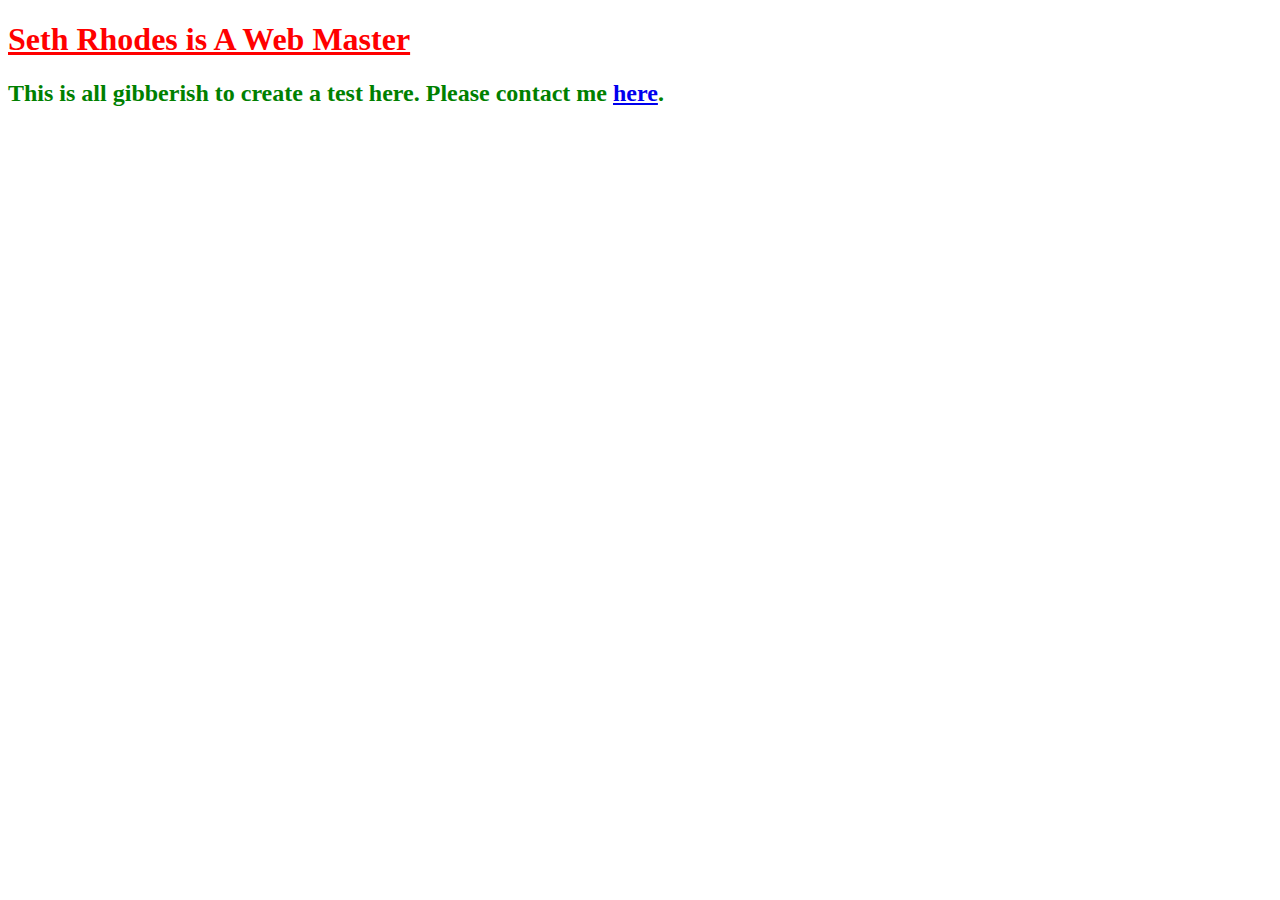
<file: test_1/index.html>
<!DOCTYPE html>
<html>
<head>
	<link rel="stylesheet" type="text/css" href="css2/style2.css">
</head>
<body>
	<h1>Seth Rhodes is A Web Master</h1>
	<h2>This is all gibberish to create a test here. Please contact me <a href="sethdrhodes@gmail.? subject=hello, awesome!">here</a>.</h2>
</body>
</html>
</file>
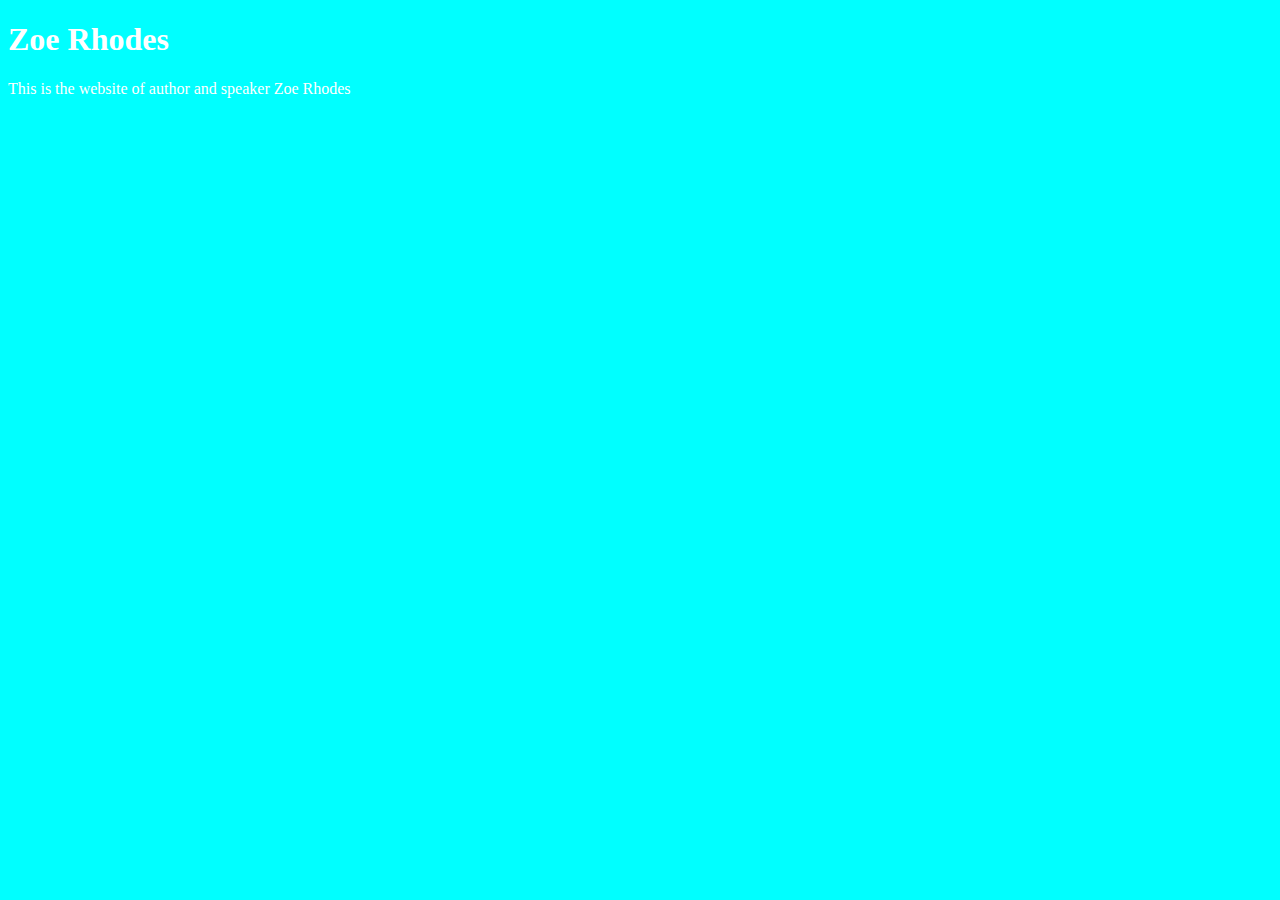
<file: unit_1/index.html>
<!DOCTYPE html>
<html>
<head>
	<title></title>
	<link rel="stylesheet" type="text/css" href="Css/style.css">
</head>
<body>
	<h1>Zoe Rhodes</h1>
	<p>This is the website of author and speaker Zoe Rhodes</p>
</body>
</html>
</file>
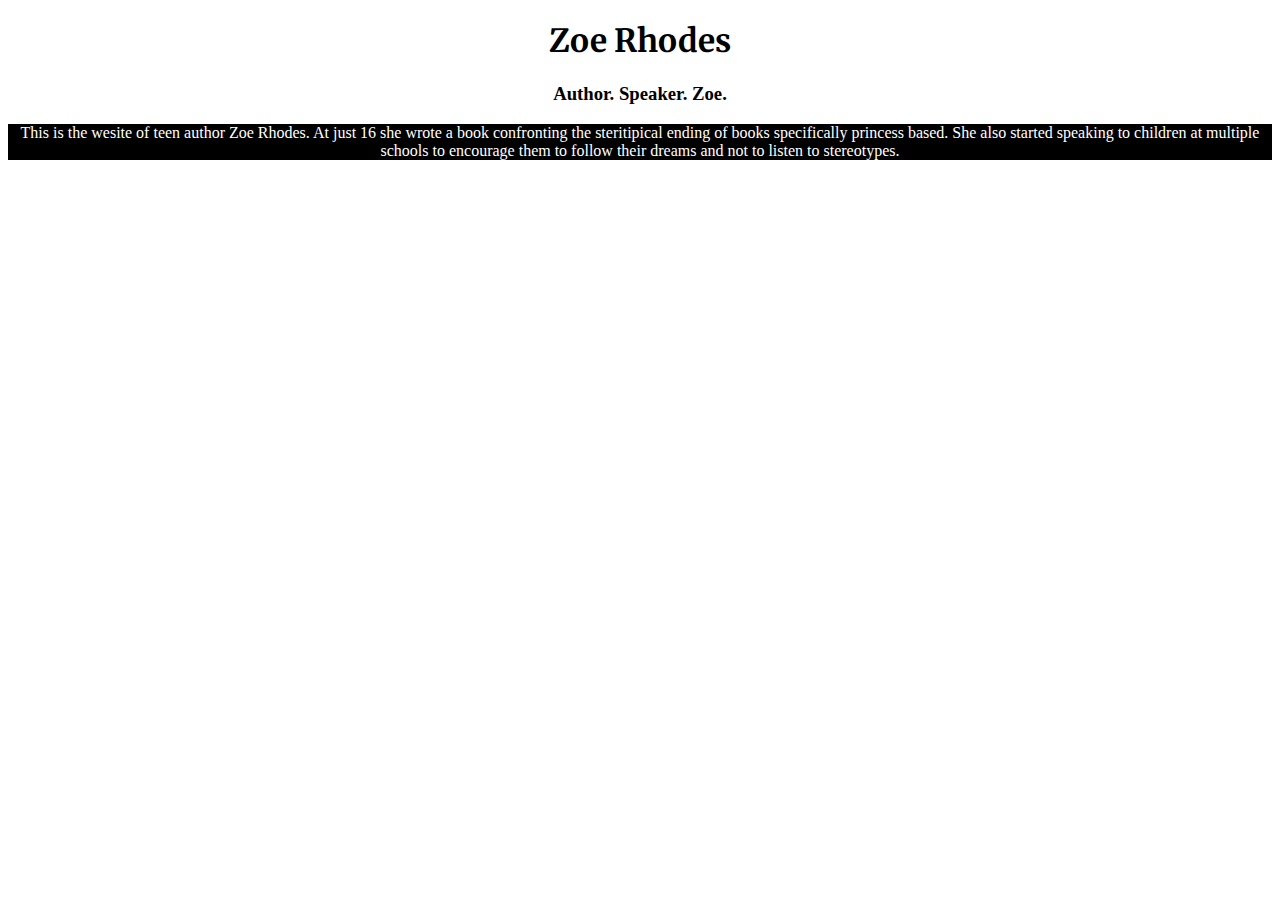
<file: unit_4/index.html>
<!DOCTYPE html>
<html>
<head>
	<title></title>
	<link rel="stylesheet" type="text/css" href="css/style.css">
</head>
<body>
	<h1>Zoe Rhodes</h1>
	<h3>Author. Speaker. Zoe.</h3>
	<p>This is the wesite of teen author Zoe Rhodes. At just 16 she wrote a book confronting the steritipical ending of books specifically princess based. She also started speaking to children at multiple schools to encourage them to follow their dreams and not to listen to stereotypes.</p>
</body>
</html>
</file>
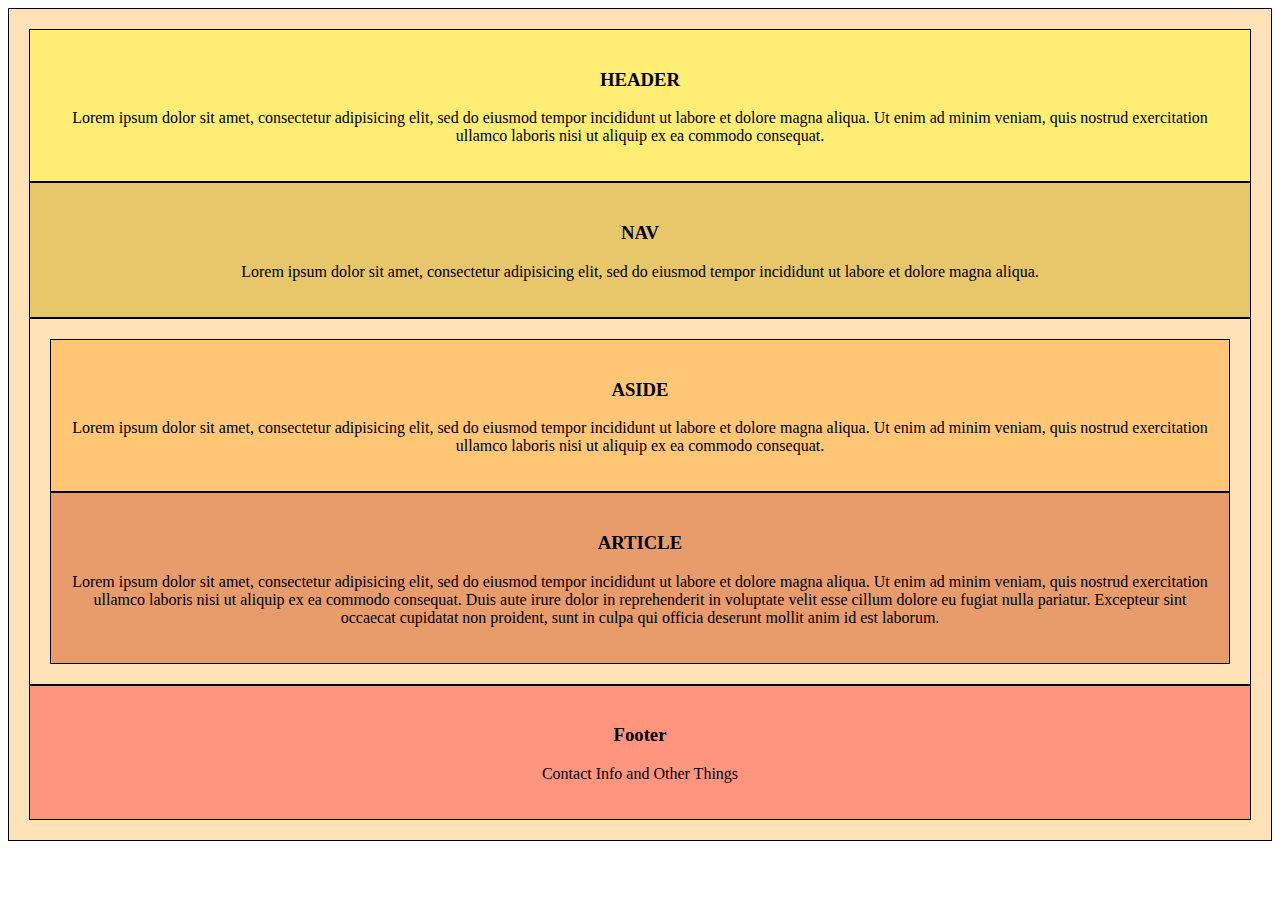
<file: unit_5/index.html>
<!Doctype html>
<html>
<head>
	<link rel="stylesheet" type="text/css" href="css/style.css">
</head>
<body>
	<div class="wrapper">
	<header>
		<h3>HEADER</h3>
		<p>Lorem ipsum dolor sit amet, consectetur adipisicing elit, sed do eiusmod
	tempor incididunt ut labore et dolore magna aliqua. Ut enim ad minim veniam,
	quis nostrud exercitation ullamco laboris nisi ut aliquip ex ea commodo
	consequat. 
	</p>
	</header>
	<nav>
		<h3>NAV</h3>
		<p>Lorem ipsum dolor sit amet, consectetur adipisicing elit, sed do eiusmod
		tempor incididunt ut labore et dolore magna aliqua. 
		</p>
	</nav>
	<section id="one">
		<aside class="description">
			<h3>ASIDE</h3>
			<p>Lorem ipsum dolor sit amet, consectetur adipisicing elit, sed do eiusmod
			tempor incididunt ut labore et dolore magna aliqua. Ut enim ad minim veniam,
			quis nostrud exercitation ullamco laboris nisi ut aliquip ex ea commodo
			consequat.</p>
		</aside>
		<article class="decription">
			<h3>ARTICLE</h3>
			<p>Lorem ipsum dolor sit amet, consectetur adipisicing elit, sed do eiusmod
			tempor incididunt ut labore et dolore magna aliqua. Ut enim ad minim veniam,
			quis nostrud exercitation ullamco laboris nisi ut aliquip ex ea commodo
			consequat. Duis aute irure dolor in reprehenderit in voluptate velit esse
			cillum dolore eu fugiat nulla pariatur. Excepteur sint occaecat cupidatat non
			proident, sunt in culpa qui officia deserunt mollit anim id est laborum.</p>
		</article>
	</section>
	<footer>
		<h3>Footer</h3>
		<P>Contact Info and Other Things</P>
	</footer>
</div>
</body>
</file>
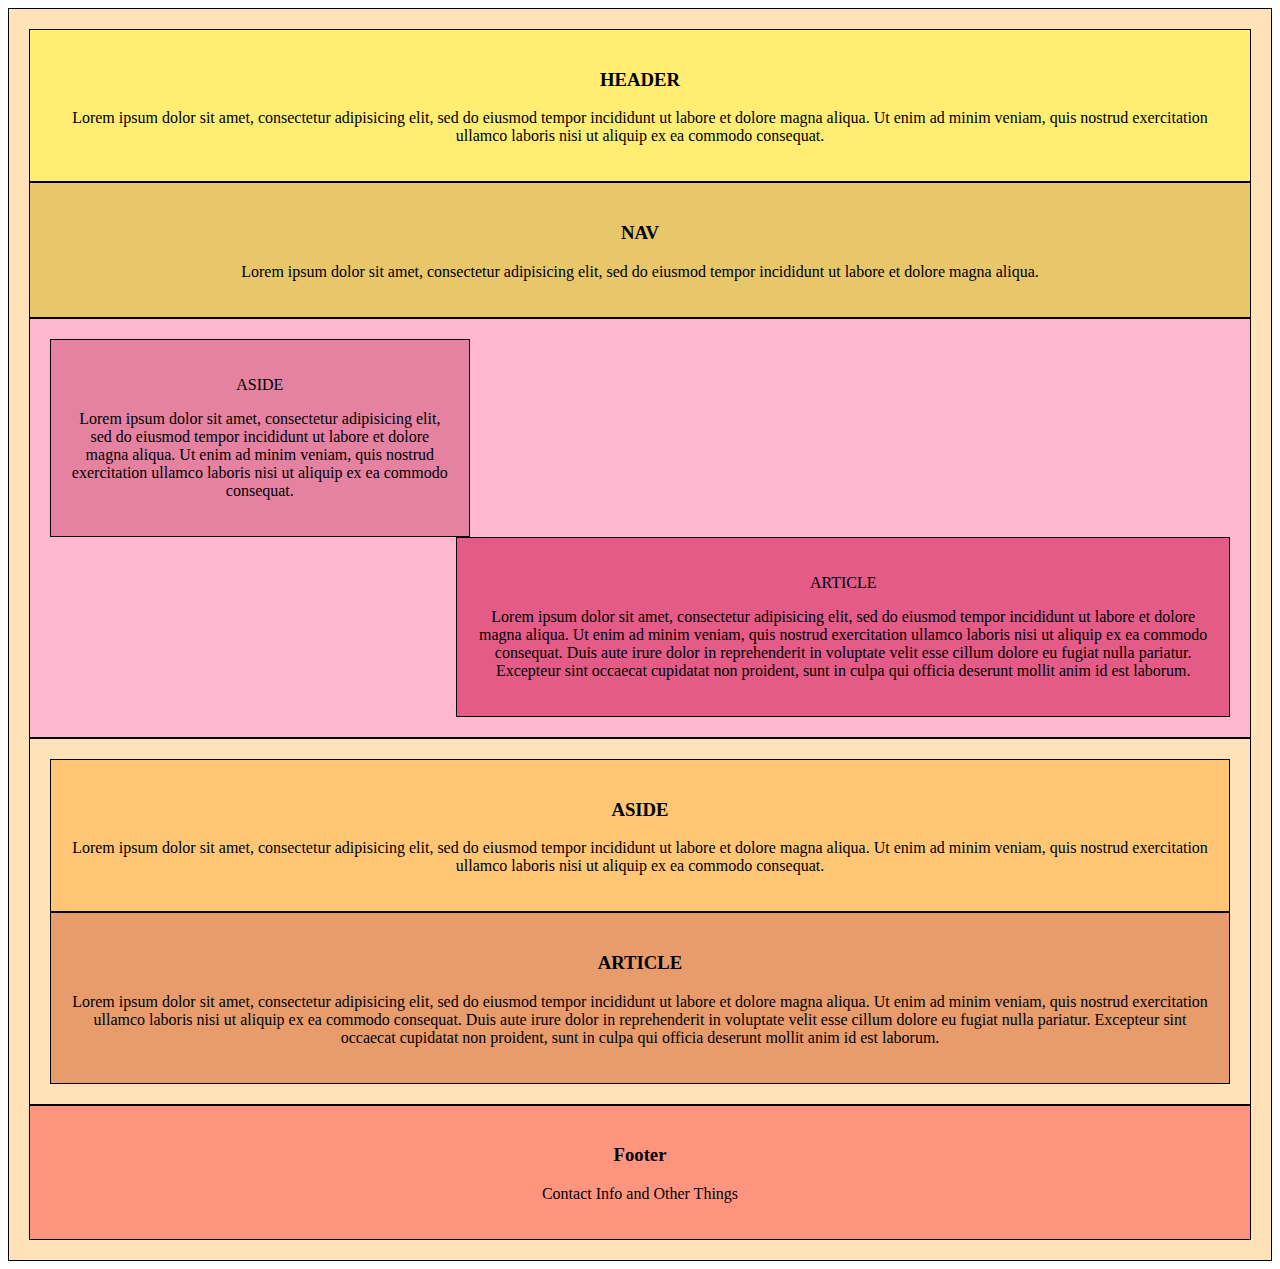
<file: unit_6/index.html>
<!Doctype html>
<html>
<head>
	<link rel="stylesheet" type="text/css" href="css/style.css">
</head>
<body>
	<div class="wrapper">
	<header>
		<h3>HEADER</h3>
		<p>Lorem ipsum dolor sit amet, consectetur adipisicing elit, sed do eiusmod
	tempor incididunt ut labore et dolore magna aliqua. Ut enim ad minim veniam,
	quis nostrud exercitation ullamco laboris nisi ut aliquip ex ea commodo
	consequat. 
	</p>
	</header>
	<nav>
		<h3>NAV</h3>
		<p>Lorem ipsum dolor sit amet, consectetur adipisicing elit, sed do eiusmod
		tempor incididunt ut labore et dolore magna aliqua. 
		</p>
	</nav>
	<section id="two_column" class="clearfix">
    <aside id="left">
        <p>ASIDE<p>
        <p>Lorem ipsum dolor sit amet, consectetur adipisicing elit, sed do eiusmod
        tempor incididunt ut labore et dolore magna aliqua. Ut enim ad minim veniam,
        quis nostrud exercitation ullamco laboris nisi ut aliquip ex ea commodo
        consequat.</p>
    </aside>
    <article id="right">
        <p>ARTICLE</p>
        <p>Lorem ipsum dolor sit amet, consectetur adipisicing elit, sed do eiusmod
        tempor incididunt ut labore et dolore magna aliqua. Ut enim ad minim veniam,
        quis nostrud exercitation ullamco laboris nisi ut aliquip ex ea commodo
        consequat. Duis aute irure dolor in reprehenderit in voluptate velit esse
        cillum dolore eu fugiat nulla pariatur. Excepteur sint occaecat cupidatat non
        proident, sunt in culpa qui officia deserunt mollit anim id est laborum.</p>   
    </article>
</section>
	<section id="one">
		<aside class="description">
			<h3>ASIDE</h3>
			<p>Lorem ipsum dolor sit amet, consectetur adipisicing elit, sed do eiusmod
			tempor incididunt ut labore et dolore magna aliqua. Ut enim ad minim veniam,
			quis nostrud exercitation ullamco laboris nisi ut aliquip ex ea commodo
			consequat.</p>
		</aside>
		<article class="decription">
			<h3>ARTICLE</h3>
			<p>Lorem ipsum dolor sit amet, consectetur adipisicing elit, sed do eiusmod
			tempor incididunt ut labore et dolore magna aliqua. Ut enim ad minim veniam,
			quis nostrud exercitation ullamco laboris nisi ut aliquip ex ea commodo
			consequat. Duis aute irure dolor in reprehenderit in voluptate velit esse
			cillum dolore eu fugiat nulla pariatur. Excepteur sint occaecat cupidatat non
			proident, sunt in culpa qui officia deserunt mollit anim id est laborum.</p>
		</article>
	</section>
	<footer>
		<h3>Footer</h3>
		<P>Contact Info and Other Things</P>
	</footer>
</div>
</body>
</file>
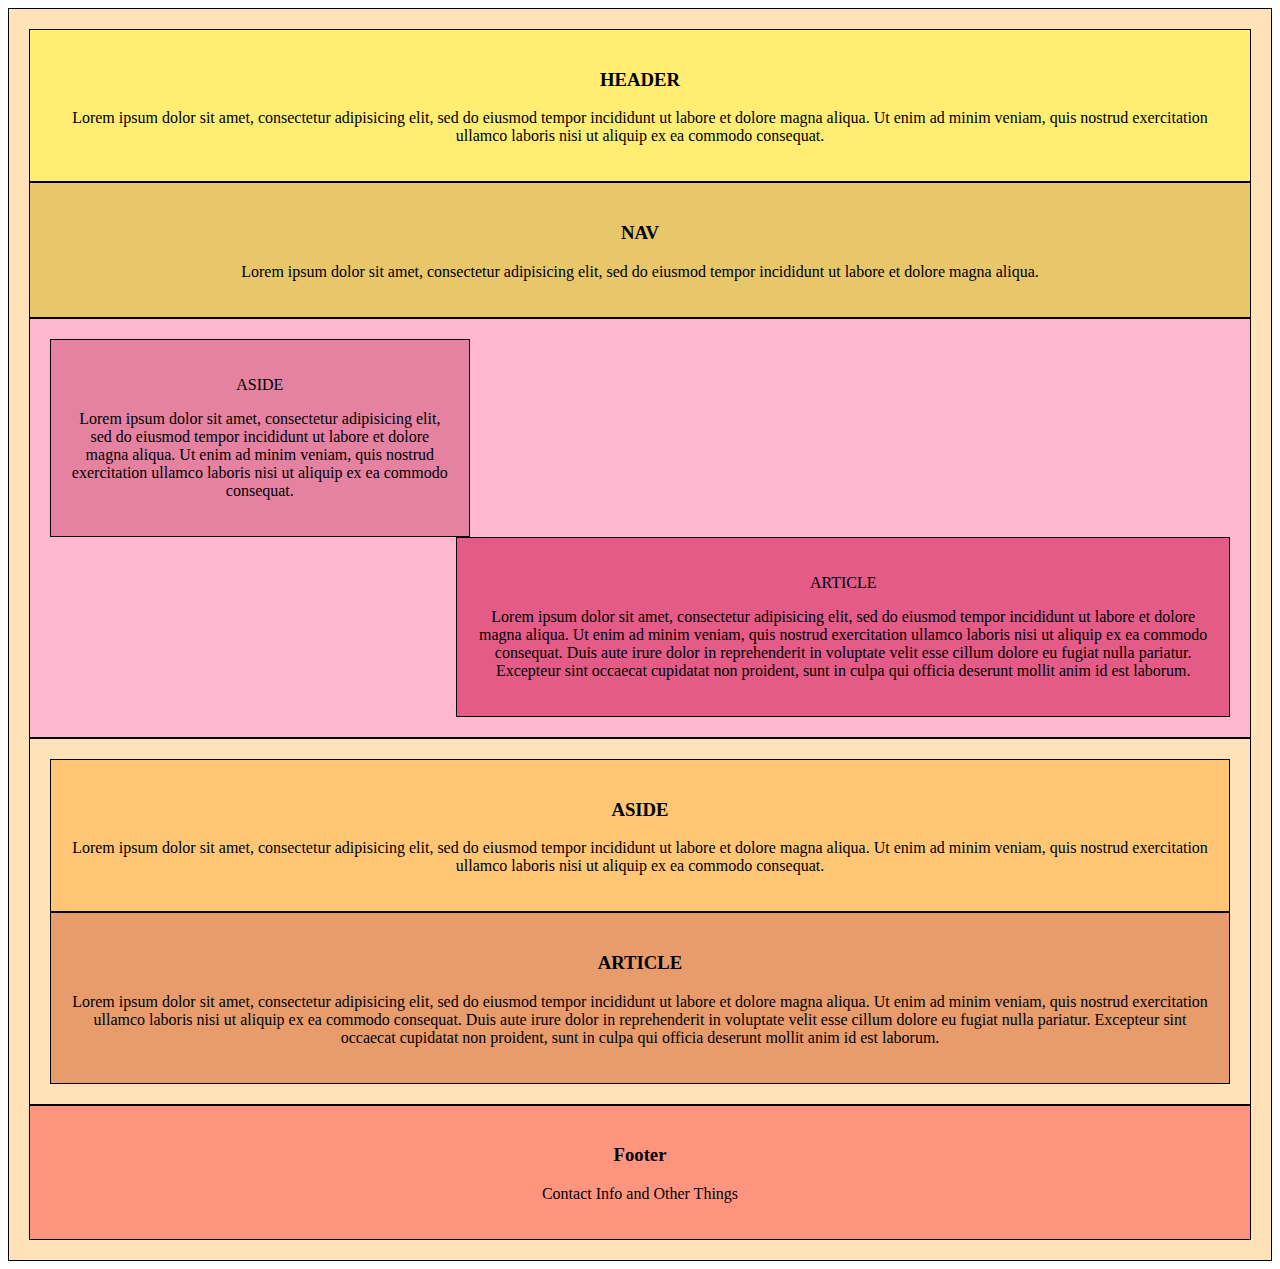
<file: unit_8/index.html>
<!Doctype html>
<html>
<head>
	<link rel="stylesheet" type="text/css" href="css/style.css">
	<meta name="viewport" content="width=device-width, initial-scale=1">
</head>
<body>
	<div class="wrapper">
	<header>
		<h3>HEADER</h3>
		<p>Lorem ipsum dolor sit amet, consectetur adipisicing elit, sed do eiusmod
	tempor incididunt ut labore et dolore magna aliqua. Ut enim ad minim veniam,
	quis nostrud exercitation ullamco laboris nisi ut aliquip ex ea commodo
	consequat. 
	</p>
	</header>
	<nav>
		<h3>NAV</h3>
		<p>Lorem ipsum dolor sit amet, consectetur adipisicing elit, sed do eiusmod
		tempor incididunt ut labore et dolore magna aliqua. 
		</p>
	</nav>
	<section id="two_column" class="clearfix">
    <aside id="left">
        <p>ASIDE<p>
        <p>Lorem ipsum dolor sit amet, consectetur adipisicing elit, sed do eiusmod
        tempor incididunt ut labore et dolore magna aliqua. Ut enim ad minim veniam,
        quis nostrud exercitation ullamco laboris nisi ut aliquip ex ea commodo
        consequat.</p>
    </aside>
    <article id="right">
        <p>ARTICLE</p>
        <p>Lorem ipsum dolor sit amet, consectetur adipisicing elit, sed do eiusmod
        tempor incididunt ut labore et dolore magna aliqua. Ut enim ad minim veniam,
        quis nostrud exercitation ullamco laboris nisi ut aliquip ex ea commodo
        consequat. Duis aute irure dolor in reprehenderit in voluptate velit esse
        cillum dolore eu fugiat nulla pariatur. Excepteur sint occaecat cupidatat non
        proident, sunt in culpa qui officia deserunt mollit anim id est laborum.</p>   
    </article>
</section>
	<section id="one">
		<aside class="description">
			<h3>ASIDE</h3>
			<p>Lorem ipsum dolor sit amet, consectetur adipisicing elit, sed do eiusmod
			tempor incididunt ut labore et dolore magna aliqua. Ut enim ad minim veniam,
			quis nostrud exercitation ullamco laboris nisi ut aliquip ex ea commodo
			consequat.</p>
		</aside>
		<article class="decription">
			<h3>ARTICLE</h3>
			<p>Lorem ipsum dolor sit amet, consectetur adipisicing elit, sed do eiusmod
			tempor incididunt ut labore et dolore magna aliqua. Ut enim ad minim veniam,
			quis nostrud exercitation ullamco laboris nisi ut aliquip ex ea commodo
			consequat. Duis aute irure dolor in reprehenderit in voluptate velit esse
			cillum dolore eu fugiat nulla pariatur. Excepteur sint occaecat cupidatat non
			proident, sunt in culpa qui officia deserunt mollit anim id est laborum.</p>
		</article>
	</section>
	<footer>
		<h3>Footer</h3>
		<P>Contact Info and Other Things</P>
	</footer>
</div>
</body>
</file>
<file: test_1/css2/style2.css>
h1 {
	color: red;
	text-decoration: underline;
}

h2 {
	color: green;
}
</file>
<file: unit_1/Css/style.css>
body {
	background-color: aqua;
}

h1,p {
	color: white;
}
</file>
<file: unit_4/css/style.css>
@import url('https://fonts.googleapis.com/css?family=Merriweather');

p {
	color: white;
	background-color: black;
}

h1 {
	text-decoration: sans-serif;
	font-family: 'Merriweather', serfif;

}
body{
	text-align: center;
	background: url("http://fleurpublishing.com/wp/wp-content/uploads/2016/11/mp-cover.jpg");
}
</file>
<file: unit_5/css/style.css>
header {
	background-color: #FFED74;
	border: 1px black solid;
	padding: 20px;
	text-align: center;
}

nav {
	background-color: #E8C66A;
	border: 1px black solid;
	padding: 20px;
	text-align: center;
}
section {
	background-color: #FFE2B8;
	padding: 20px;
	border: 1px black solid;
}
aside { 
	border: 1px black solid;
	padding: 20px;
	background-color: #FFC675;
	text-align: center;
}
article {
	border: 1px black solid;
	padding: 20px;
	text-align: center;
	background-color: #E89C6C 
}
footer {
	border: 1px black solid;
	text-align: center;
	background-color: #FF957E;
	padding: 20px;

}
div{
	background-color: #FFE2B8;
	padding: 20px;
	border: 1px black solid;
}
</file>
<file: unit_6/css/style.css>
header {
	background-color: #FFED74;
	border: 1px black solid;
	padding: 20px;
	text-align: center;
}

nav {
	background-color: #E8C66A;
	border: 1px black solid;
	padding: 20px;
	text-align: center;
}
section {
	background-color: #FFE2B8;
	padding: 20px;
	border: 1px black solid;
}
aside { 
	border: 1px black solid;
	padding: 20px;
	background-color: #FFC675;
	text-align: center;
}
article {
	border: 1px black solid;
	padding: 20px;
	text-align: center;
	background-color: #E89C6C 
}
footer {
	border: 1px black solid;
	text-align: center;
	background-color: #FF957E;
	padding: 20px;

}
div{
	background-color: #FFE2B8;
	padding: 20px;
	border: 1px black solid;
}

#two_column {
    background-color: #FFB7CF;
    border: 1px black solid;
    padding: 20px;
}

#left {
    background-color: #E582A2;
    border: 1px black solid;
    padding: 0px;
    float: left;
    width: 32%;
    padding: 20px;

}

#right {
    background-color: #E55B88;
    border: 1px black solid;
    padding: 0px;
    float: right;
    width: 62%;
    padding: 20px;
}

.clearfix:after {
	visibility: hidden;
	display: block;
	font-size: 0;
	content: " ";
	clear: both;
	height: 0;
}
</file>
<file: unit_8/css/style.css>
header {
	background-color: #FFED74;
	border: 1px black solid;
	padding: 20px;
	text-align: center;
}

nav {
	background-color: #E8C66A;
	border: 1px black solid;
	padding: 20px;
	text-align: center;
}
section {
	background-color: #FFE2B8;
	padding: 20px;
	border: 1px black solid;
}
aside { 
	border: 1px black solid;
	padding: 20px;
	background-color: #FFC675;
	text-align: center;
}
article {
	border: 1px black solid;
	padding: 20px;
	text-align: center;
	background-color: #E89C6C 
}
footer {
	border: 1px black solid;
	text-align: center;
	background-color: #FF957E;
	padding: 20px;

}
div{
	background-color: #FFE2B8;
	padding: 20px;
	border: 1px black solid;
}

#two_column {
    background-color: #FFB7CF;
    border: 1px black solid;
    padding: 20px;
}

#left {
    background-color: #E582A2;
    border: 1px black solid;
    padding: 0px;
    float: left;
    width: 32%;
    padding: 20px;

}

#right {
    background-color: #E55B88;
    border: 1px black solid;
    padding: 0px;
    float: right;
    width: 62%;
    padding: 20px;
}

.clearfix:after {
	visibility: hidden;
	display: block;
	font-size: 0;
	content: " ";
	clear: both;
	height: 0;
}

@media only screen and (max-width: 1522){
	#left{
		float: none;
		width: 95%;
	}
	#right{
		float:none;
		width: 95%;
	}
}

@media only screen and (max-width: 650){
	#left{
		float: none;
		width: 85%;
	}
	#right{
		float:none;
		width: 85%;
	}
}

@media only screen and (max-width: 300){
	#left{
		float: none;
		width: 85%;
	}
	#right{
		float:none;
		width: 85%;
	}
}
</file>
